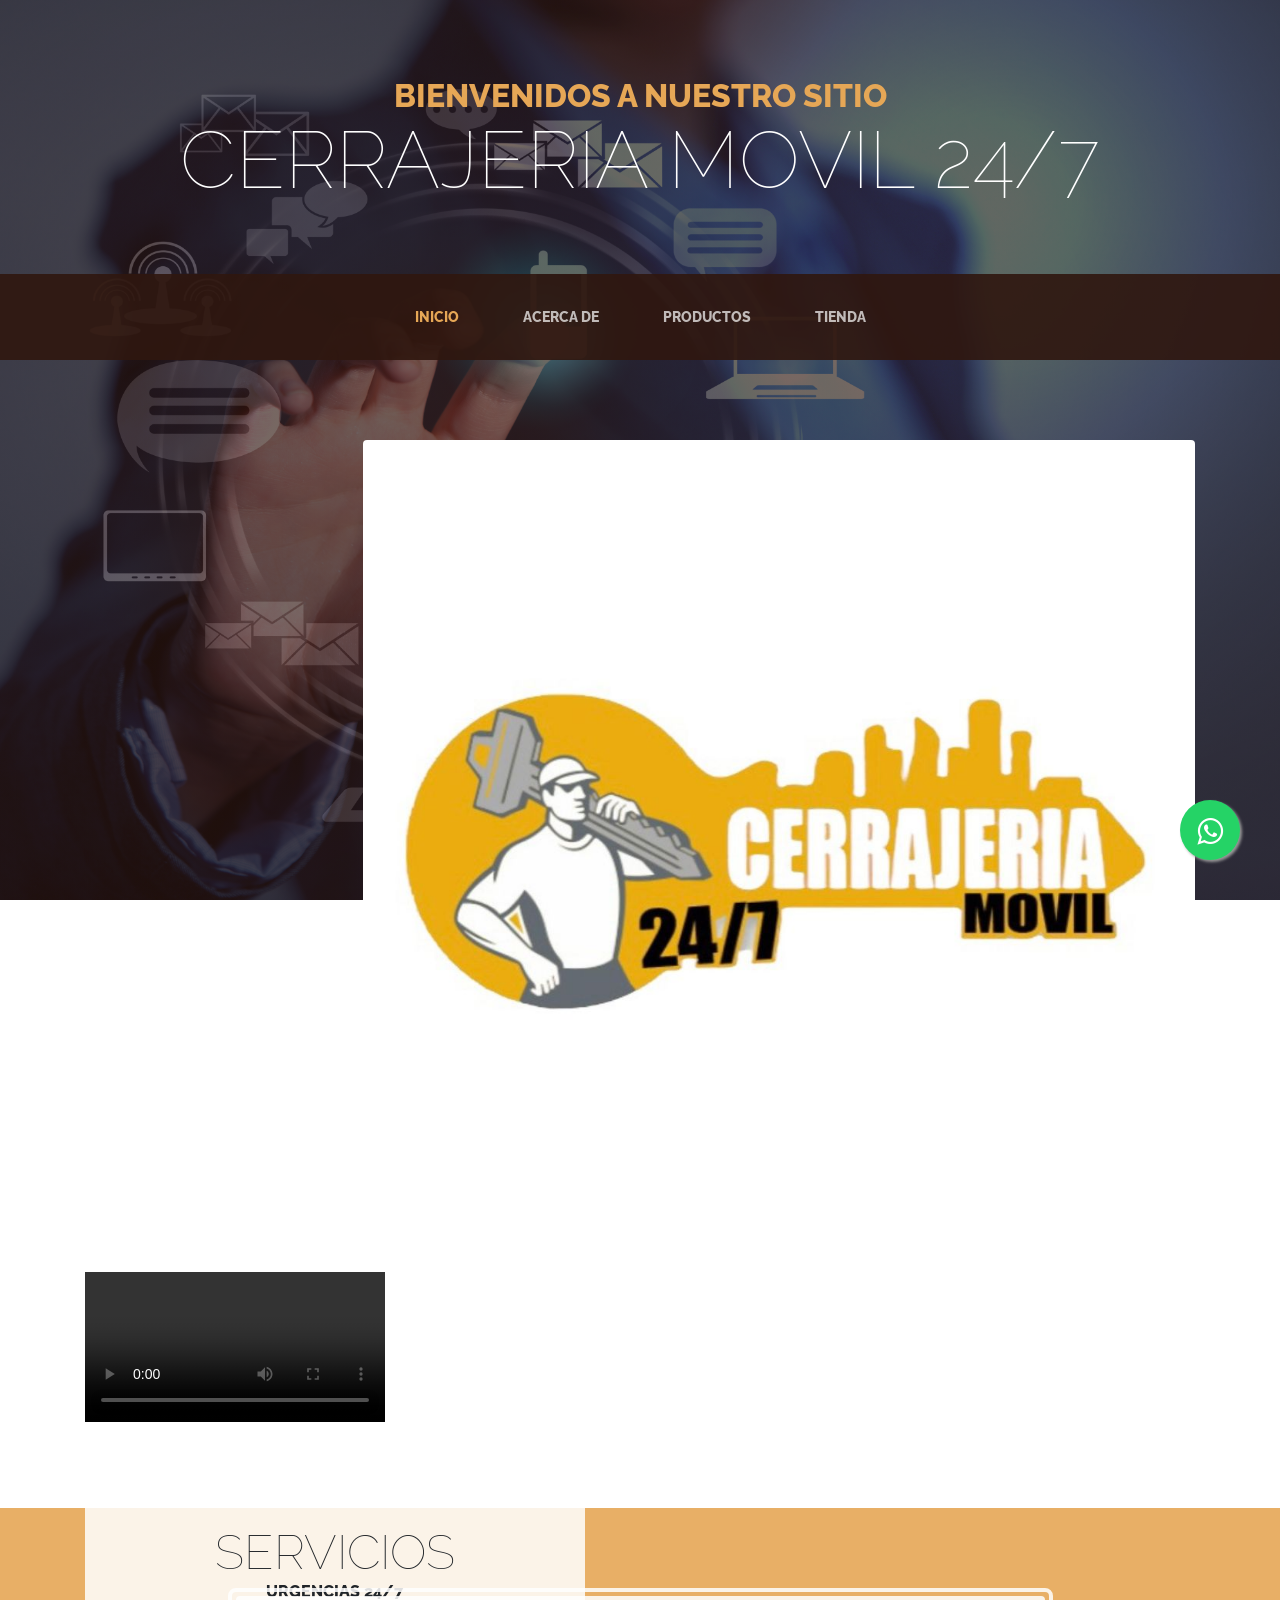
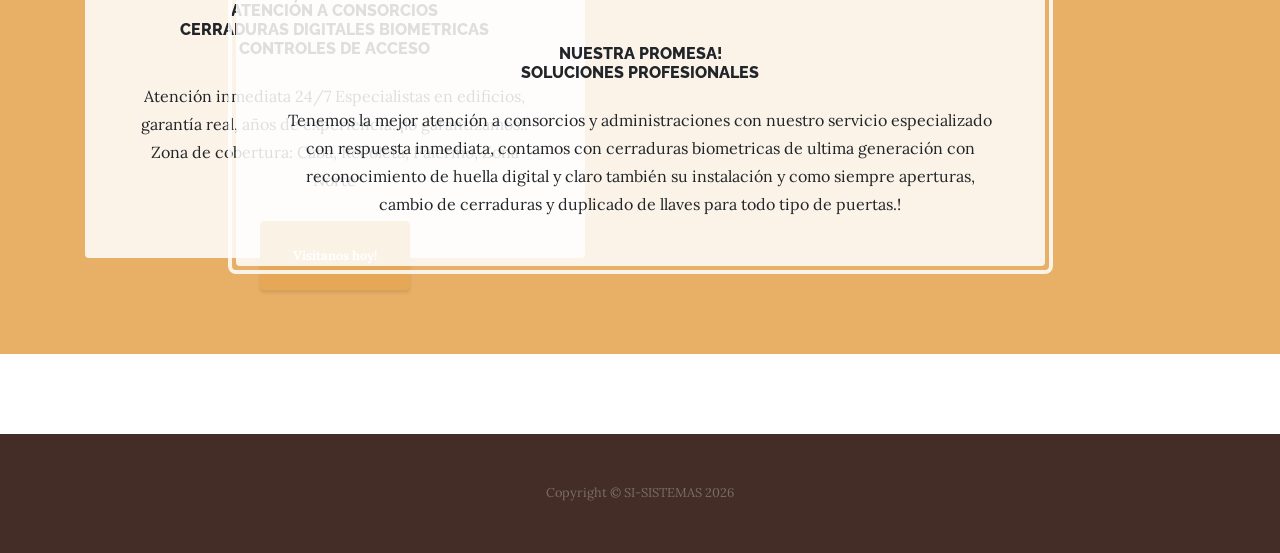
<file: index.html>
<!DOCTYPE html>
<html lang="es">

<head>

  <meta charset="utf-8">
  <meta name="viewport" content="width=device-width, initial-scale=1, shrink-to-fit=no">
  <meta name="description" content="pagina web cerrajeria movil 24/7">
  <meta name="author" content="Simón Federico Silvero.">

   <link rel="stylesheet" href="css/stylewhatsapp.css">

  <title>CERRAJERIA MOVIL 24/7</title>

  <!-- Bootstrap core CSS -->
  <link href="vendor/bootstrap/css/bootstrap.min.css" rel="stylesheet">

  <!-- Custom fonts for this template -->
  <link href="https://fonts.googleapis.com/css?family=Raleway:100,100i,200,200i,300,300i,400,400i,500,500i,600,600i,700,700i,800,800i,900,900i" rel="stylesheet">
  <link href="https://fonts.googleapis.com/css?family=Lora:400,400i,700,700i" rel="stylesheet">

  <!-- Custom styles for this template -->
  <link href="css/business-casual.min.css" rel="stylesheet">

</head>

<body>

  <h1 class="site-heading text-center text-white d-none d-lg-block">
    <span class="site-heading-upper text-primary mb-3">Bienvenidos a nuestro sitio</span>
    <span class="site-heading-lower">CERRAJERIA MOVIL 24/7</span>
  </h1>

  <!-- Navigation -->
  <nav class="navbar navbar-expand-lg navbar-dark py-lg-4" id="mainNav">
    <div class="container">
      <a class="navbar-brand text-uppercase text-expanded font-weight-bold d-lg-none" href="#">CERRAJERIA MOVIL 24/7</a>
      <button class="navbar-toggler" type="button" data-toggle="collapse" data-target="#navbarResponsive" aria-controls="navbarResponsive" aria-expanded="false" aria-label="Toggle navigation">
        <span class="navbar-toggler-icon"></span>
      </button>
      <div class="collapse navbar-collapse" id="navbarResponsive">
        <ul class="navbar-nav mx-auto">
          <li class="nav-item active px-lg-4">
            <a class="nav-link text-uppercase text-expanded" href="index.html">Inicio
              <span class="sr-only">(current)</span>
            </a>
          </li>
          <li class="nav-item px-lg-4">
            <a class="nav-link text-uppercase text-expanded" href="about.html">Acerca de</a>
          </li>
          <li class="nav-item px-lg-4">
            <a class="nav-link text-uppercase text-expanded" href="products.html">Productos</a>
          </li>
          <li class="nav-item px-lg-4">
            <a class="nav-link text-uppercase text-expanded" href="store.html">Tienda</a>
          </li>
          
        </ul>
      </div>
    </div>
  </nav>

  <section class="page-section clearfix">
    <div class="container">
      <div class="intro">
        <img class="intro-img img-fluid mb-3 mb-lg-0 rounded" src="img/logo_llave.jpeg" alt="">
        <video controls src="img/WhatsApp Video 2026-02-02 at 11.45.42.mp4" title="Title"></video>
        <div class="intro-text left-0 text-center bg-faded p-5 rounded">
          <h2 class="section-heading mb-4">
            
            <span class="section-heading-lower">Servicios</span>
            <span class="section-heading-upper">Urgencias 24/7</span>
            <span class="section-heading-upper">Atención a consorcios</span>
            <span class="section-heading-upper">Cerraduras digitales  biometricas</span>
            <span class="section-heading-upper">Controles de acceso</span>
          </h2>
          <p class="mb-3">Atención inmediata 24/7
           Especialistas en edificios, garantía real, años de experiencia. ¡lo garantizamos!!
           Zona de cobertura: Caba, Recoleta, Palermo, Zona Norte
          </p>
          <div class="intro-button mx-auto">
            <a class="btn btn-primary btn-xl" href="#">Visitanos hoy!</a>
          </div>
        </div>
      </div>
    </div>
  </section>

  <section class="page-section cta">
    <div class="container">
      <div class="row">
        <div class="col-xl-9 mx-auto">
          <div class="cta-inner text-center rounded">
            <h2 class="section-heading mb-4">
              <span class="section-heading-upper">Nuestra Promesa!</span>
              <span class="section-heading-upper">Soluciones Profesionales</span>
            </h2>
            <p class="mb-0">Tenemos la mejor atención a consorcios y administraciones con nuestro servicio especializado con respuesta inmediata, contamos con cerraduras biometricas de ultima generación con reconocimiento de huella digital y claro también su instalación y como siempre aperturas, cambio de cerraduras y duplicado de llaves para todo tipo de puertas.!</p>
          </div>
        </div>
      </div>
    </div>
  </section>

  <footer class="footer text-faded text-center py-5">
    <div class="container">
      <p class="m-0 small">Copyright &copy; SI-SISTEMAS 2026</p>
    </div>
  </footer>

  <!-- Bootstrap core JavaScript -->
  <script src="vendor/jquery/jquery.min.js"></script>
  <script src="vendor/bootstrap/js/bootstrap.bundle.min.js"></script>


   <link rel="stylesheet" href="https://maxcdn.bootstrapcdn.com/font-awesome/4.5.0/css/font-awesome.min.css">
<a href="https://api.whatsapp.com/send?phone=5491164186797&text=Hola Bienvenidos." class="float" target="_blank">
<i class="fa fa-whatsapp my-float"></i>
</a>

</body>

</html>
</file>
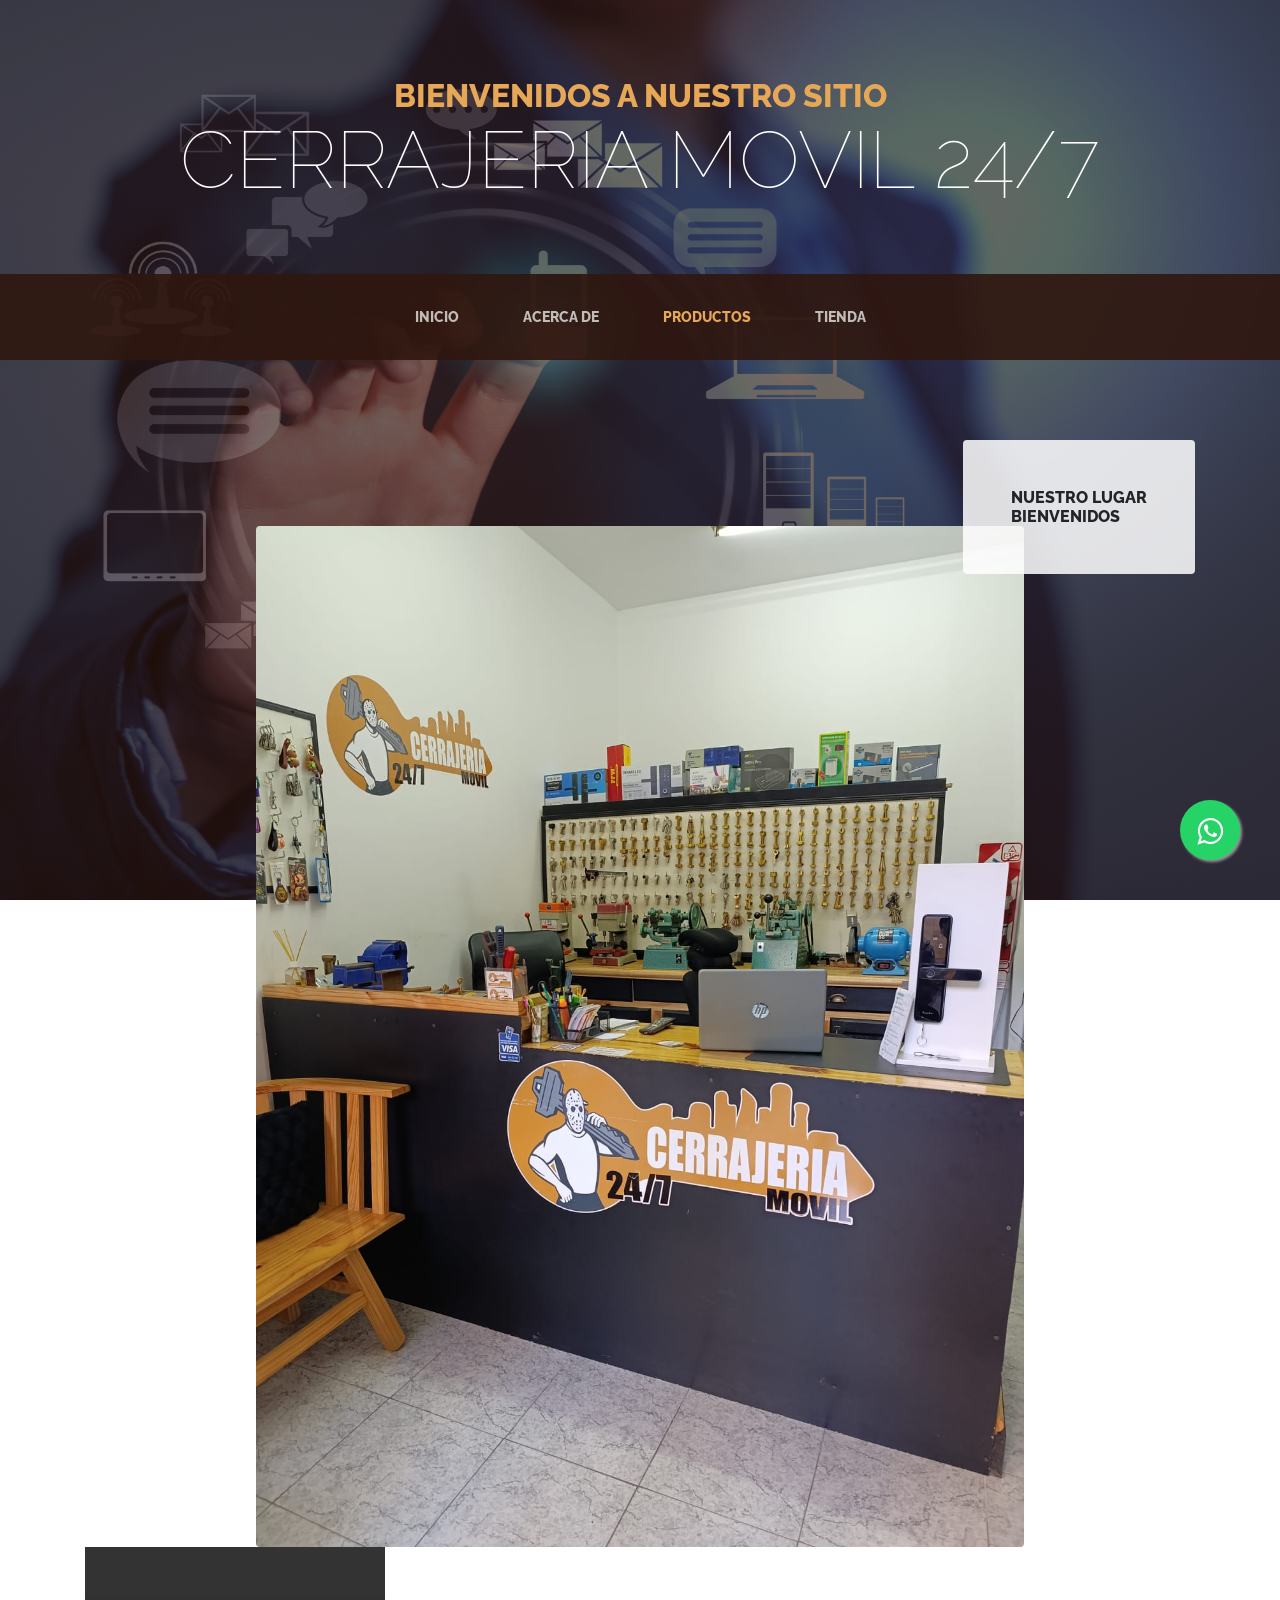
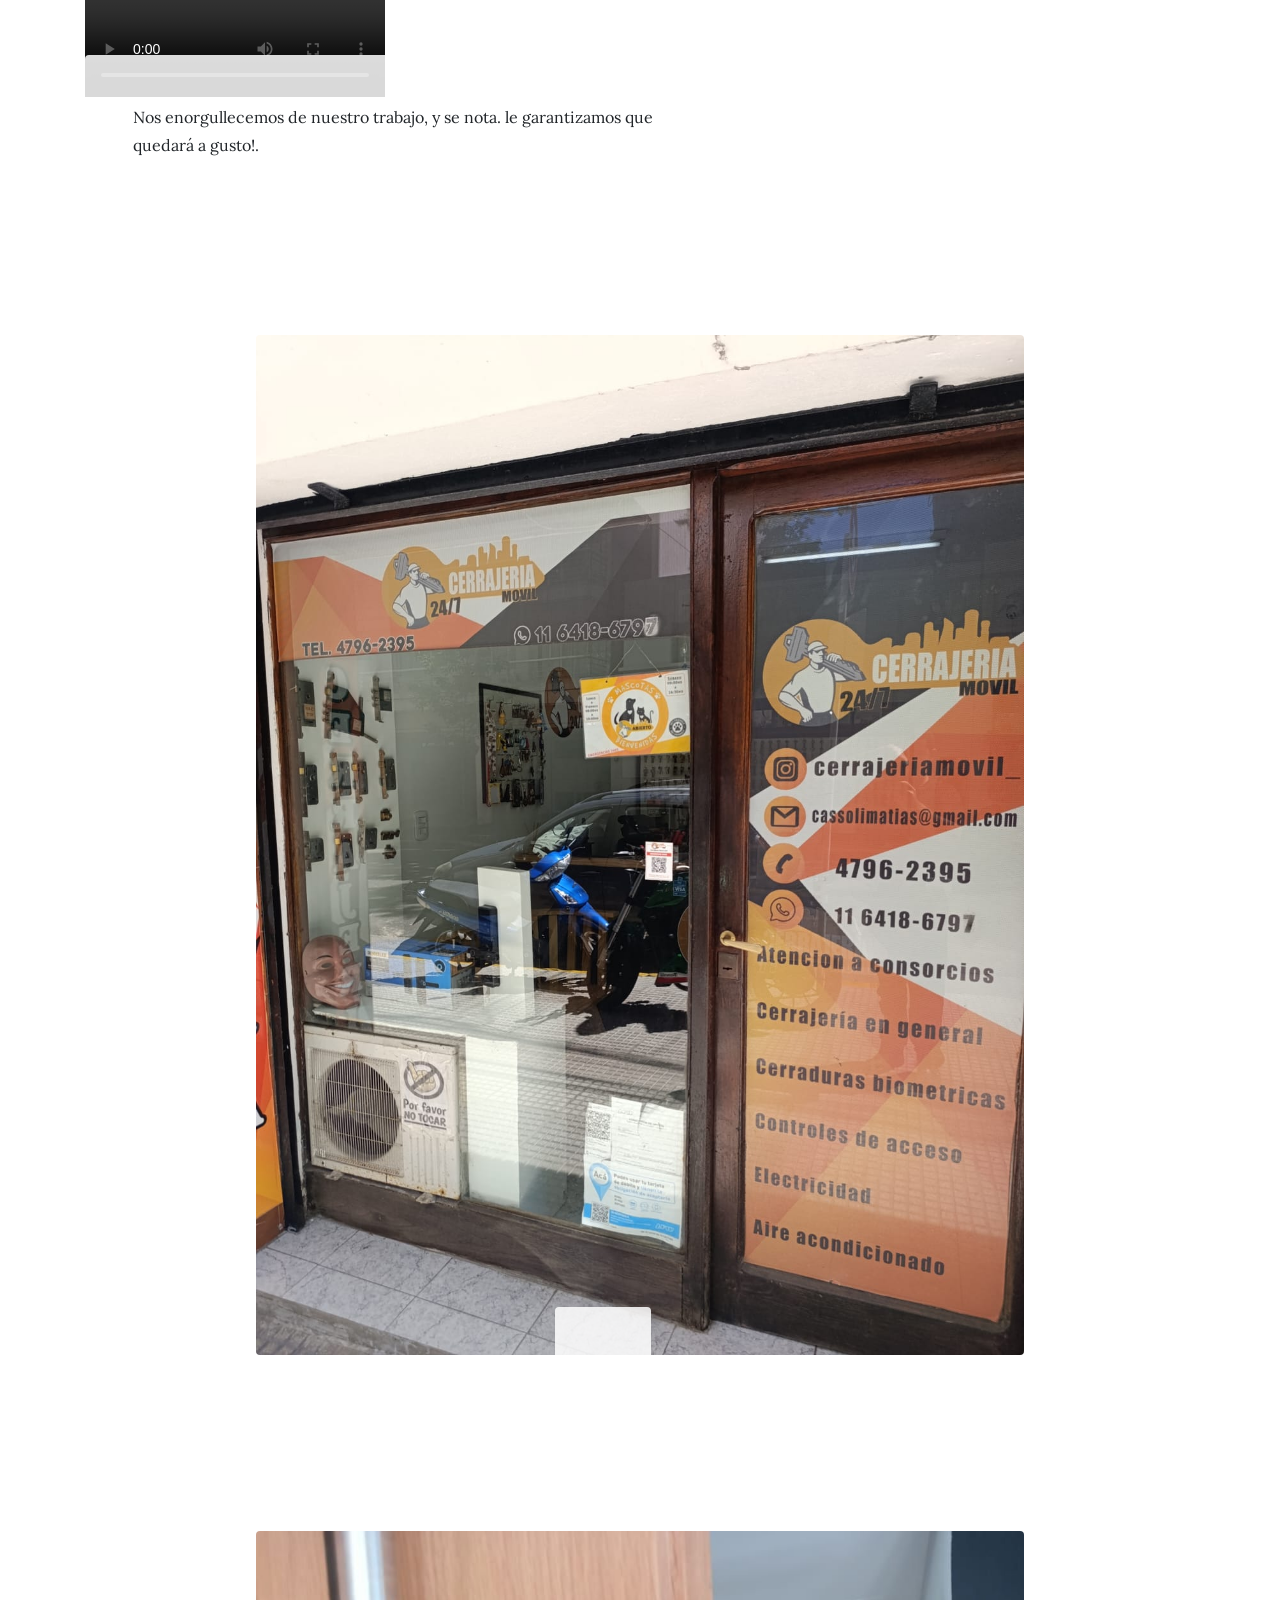
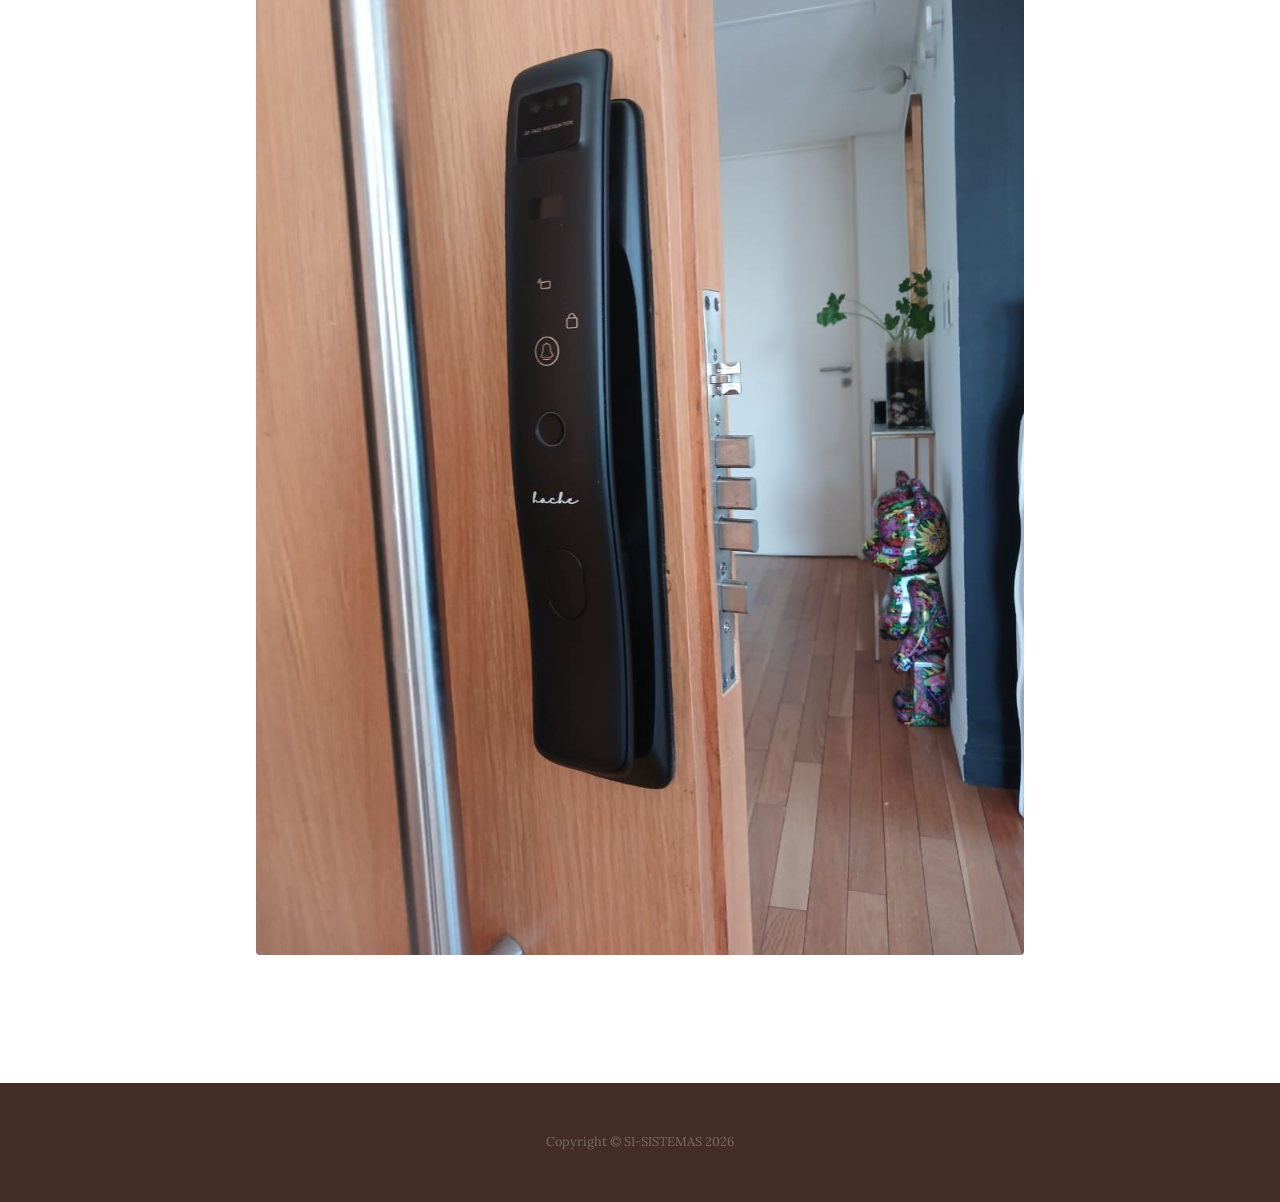
<file: products.html>
<!DOCTYPE html>
<html lang="en">

<head>

  <meta charset="utf-8">
  <meta name="viewport" content="width=device-width, initial-scale=1, shrink-to-fit=no">
  <meta name="description" content="pagina de Freddy">
  <meta name="author" content="Simón Federico Silvero">

   <link rel="stylesheet" href="css/stylewhatsapp.css">

  <title>CERRAJERIA MOVIL 24/7</title>

  <!-- Bootstrap core CSS -->
  <link href="vendor/bootstrap/css/bootstrap.min.css" rel="stylesheet">

  <!-- Custom fonts for this template -->
  <link href="https://fonts.googleapis.com/css?family=Raleway:100,100i,200,200i,300,300i,400,400i,500,500i,600,600i,700,700i,800,800i,900,900i" rel="stylesheet">
  <link href="https://fonts.googleapis.com/css?family=Lora:400,400i,700,700i" rel="stylesheet">

  <!-- Custom styles for this template -->
  <link href="css/business-casual.min.css" rel="stylesheet">

</head>

<body>

  <h1 class="site-heading text-center text-white d-none d-lg-block">
    <span class="site-heading-upper text-primary mb-3">Bienvenidos a nuestro sitio</span>
    <span class="site-heading-lower">CERRAJERIA MOVIL 24/7</span>
  </h1>

  <!-- Navigation -->
  <nav class="navbar navbar-expand-lg navbar-dark py-lg-4" id="mainNav">
    <div class="container">
      <a class="navbar-brand text-uppercase text-expanded font-weight-bold d-lg-none" href="#">CERRAJERIA MOVIL 24/7</a>
      <button class="navbar-toggler" type="button" data-toggle="collapse" data-target="#navbarResponsive" aria-controls="navbarResponsive" aria-expanded="false" aria-label="Toggle navigation">
        <span class="navbar-toggler-icon"></span>
      </button>
      <div class="collapse navbar-collapse" id="navbarResponsive">
        <ul class="navbar-nav mx-auto">
          <li class="nav-item px-lg-4">
            <a class="nav-link text-uppercase text-expanded" href="index.html">Inicio
              <span class="sr-only">(current)</span>
            </a>
          </li>
          <li class="nav-item px-lg-4">
            <a class="nav-link text-uppercase text-expanded" href="about.html">Acerca de</a>
          </li>
          <li class="nav-item active px-lg-4">
            <a class="nav-link text-uppercase text-expanded" href="products.html">Productos</a>
          </li>
          <li class="nav-item px-lg-4">
            <a class="nav-link text-uppercase text-expanded" href="store.html">Tienda</a>
          </li>
        </ul>
      </div>
    </div>
  </nav>

  <section class="page-section">
    <div class="container">
      <div class="product-item">
        <div class="product-item-title d-flex">
          <div class="bg-faded p-5 d-flex ml-auto rounded">
            <h2 class="section-heading mb-0">
              <span class="section-heading-upper">Nuestro lugar</span>
              <!--span class="section-heading-lower">ESTRUCTURA &amp; DISEÑO</span -->
              <span class="section-heading-upper">Bienvenidos</span>
            </h2>
          </div>
        </div>
        <img class="product-item-img mx-auto d-flex rounded img-fluid mb-3 mb-lg-0" src="img/cerrajeria1.jpeg" alt="">
        <video controls src="img/WhatsApp Video 2026-02-02 at 11.46.56.mp4" title="Title"></video>
        <div class="product-item-description d-flex mr-auto">
          <div class="bg-faded p-5 rounded">
            <p class="mb-0">Nos enorgullecemos de nuestro trabajo, y se nota. le garantizamos que quedará a gusto!.</p>
          </div>
        </div>
      </div>
    </div>
  </section>

  <section class="page-section">
    <div class="container">
      <div class="product-item">
        <div class="product-item-title d-flex">
          <div class="bg-faded p-5 d-flex mr-auto rounded">
            <h2 class="section-heading mb-0">
              <!--span class="section-heading-upper">BUENOS ALGORITMOS, BUENAS COSTUMBRES</span-->
              <!--span class="section-heading-lower">LOGICA &amp; CODIFICACION</span-->
            </h2>
          </div>
        </div>
        <img class="product-item-img mx-auto d-flex rounded img-fluid mb-3 mb-lg-0" src="img/cerrajeria2.jpeg" alt="">
        <div class="product-item-description d-flex ml-auto">
          <div class="bg-faded p-5 rounded">
            <!--p class="mb-0">Nuestros sistemas responsivos se adaptan a los diferentes dispositivos como teléfonos móviles, tablets y computadoras.</p-->
          </div>
        </div>
      </div>
    </div>
  </section>

  <section class="page-section">
    <div class="container">
      <div class="product-item">
        <div class="product-item-title d-flex">
          <div class="bg-faded p-5 d-flex ml-auto rounded">
            <h2 class="section-heading mb-0">
              <!--span class="section-heading-upper">LLEGAMOS A TODO EL MUNDO</span>
              <span class="section-heading-lower">SISTEMAS A MEDIDA Y PERSONALIZADOS</span>
              <span class="section-heading-upper">Te ofrecemos Sistemas de Gestión Comercial con módulo de Facturación Electrónica ARCA.</span>
              <span class="section-heading-upper">Con un solo punto de venta, no necesitas registradoras ni controladores fiscales caros.</span>
              <span class="section-heading-lower">REALIZAMOS TODO EL TRAMITE, QUEDA EN NUESTRAS MANOS</span-->
            </h2>
          </div>
        </div>
        <img class="product-item-img mx-auto d-flex rounded img-fluid mb-3 mb-lg-0" src="img/cerra1.jpeg" alt="">
        <div class="product-item-description d-flex mr-auto">
          <div class="bg-faded p-5 rounded">
            <!--p class="mb-0">Viajar por el mundo en busca de la mejor calidad es algo de lo que enorgullecerse. Cuando nos visite, siempre encontrará nuevas y modernas versiones para el rubro que esta buscando y de seguro que encontrará.</p-->
          </div>
        </div>
      </div>
    </div>
  </section>

  <footer class="footer text-faded text-center py-5">
    <div class="container">
      <p class="m-0 small">Copyright &copy; SI-SISTEMAS 2026</p>
    </div>
  </footer>

  <!-- Bootstrap core JavaScript -->
  <script src="vendor/jquery/jquery.min.js"></script>
  <script src="vendor/bootstrap/js/bootstrap.bundle.min.js"></script>

  <link rel="stylesheet" href="https://maxcdn.bootstrapcdn.com/font-awesome/4.5.0/css/font-awesome.min.css">
<a href="https://api.whatsapp.com/send?phone=5491164186797&text=Hola Bienvenidos." class="float" target="_blank">
<i class="fa fa-whatsapp my-float"></i>
</a>

</body>

</html>
</file>
<file: css/stylewhatsapp.css>
.float{
	font: normal normal normal 14px/1 FontAwesome;
	position:fixed;
	width:60px;
	height:60px;
	bottom:40px;
	right:40px;
	background-color:#25d366;
	color:#FFF;
	border-radius:50px;
	text-align:center;
  font-size:30px;
	box-shadow: 2px 2px 3px #999;
  z-index:100;
}

.my-float{
	margin-top:16px;


}
</file>
<file: css/business-casual.min.css>
/*!
 * Start Bootstrap - Business Casual v5.0.9 (https://startbootstrap.com/template-overviews/business-casual)
 * Copyright 2013-2019 Start Bootstrap
 * Licensed under MIT (https://github.com/BlackrockDigital/startbootstrap-business-casual/blob/master/LICENSE)
 */body{font-family:Lora;background-image:linear-gradient(rgba(47,23,15,.65),rgba(47,23,15,.65)),url(../img/bg.jpg);background-attachment:fixed;background-position:center;background-size:cover}h1,h2,h3,h4,h5,h6{font-family:Raleway}p{line-height:1.75}.text-faded{color:rgba(255,255,255,.3)}.site-heading{margin-top:5rem;margin-bottom:5rem;text-transform:uppercase;line-height:1;font-family:Raleway}.site-heading .site-heading-upper{display:block;font-size:2rem;font-weight:800}.site-heading .site-heading-lower{font-size:5rem;font-weight:100;line-height:4rem}.page-section{margin-top:5rem;margin-bottom:5rem}.section-heading{text-transform:uppercase}.section-heading .section-heading-upper{display:block;font-size:1rem;font-weight:800}.section-heading .section-heading-lower{display:block;font-size:3rem;font-weight:100}.bg-faded{background-color:rgba(255,255,255,.85)}#mainNav{background-color:rgba(47,23,15,.9);font-family:Raleway}#mainNav .navbar-brand{color:#e6a756}#mainNav .navbar-nav .nav-item .nav-link{color:rgba(255,255,255,.7);font-weight:800}#mainNav .navbar-nav .nav-item.active .nav-link{color:#e6a756}@media (min-width:992px){#mainNav .navbar-nav .nav-item .nav-link{font-size:.9rem}#mainNav .navbar-nav .nav-item .nav-link:hover{color:rgba(255,255,255,.4)}#mainNav .navbar-nav .nav-item.active .nav-link:hover{color:#e6a756}}.btn-xl{font-weight:700;font-size:.8rem;padding-top:1.5rem;padding-bottom:1.5rem;padding-left:2rem;padding-right:2rem}.intro{position:relative}@media (min-width:992px){.intro .intro-img{width:75%;float:right}.intro .intro-text{left:0;width:60%;margin-top:3rem;position:absolute}.intro .intro-text .intro-button{width:100%;left:0;position:absolute;bottom:-2rem}}@media (min-width:1200px){.intro .intro-text{width:45%}}.cta{padding-top:5rem;padding-bottom:5rem;background-color:rgba(230,167,86,.9)}.cta .cta-inner{position:relative;padding:3rem;margin:.5rem;background-color:rgba(255,255,255,.85)}.cta .cta-inner:before{border-radius:.5rem;content:'';position:absolute;top:-.5rem;bottom:-.5rem;left:-.5rem;right:-.5rem;border:.25rem solid rgba(255,255,255,.85)}@media (min-width:992px){.about-heading .about-heading-img{position:relative;z-index:0}.about-heading .about-heading-content{margin-top:-5rem;position:relative;z-index:1}}@media (min-width:992px){.product-item .product-item-title{position:relative;z-index:1;margin-bottom:-3rem}.product-item .product-item-img{position:relative;z-index:0;max-width:60vw}.product-item .product-item-description{position:relative;z-index:1;margin-top:-3rem;max-width:50vw}}.list-hours{font-size:.9rem}.list-hours .list-hours-item{border-bottom:1px solid rgba(230,167,86,.5);padding-bottom:.25rem;margin-bottom:1rem;font-style:italic}.list-hours .list-hours-item.today{font-weight:700;color:#e6a756}@media (min-width:992px){.list-hours{width:50%;font-size:1.1rem}}.address strong{font-size:1.2rem}.footer{background-color:rgba(47,23,15,.9)}.text-primary{color:#e6a756!important}.bg-primary{background-color:#e6a756!important}.btn{box-shadow:0 3px 3px 0 rgba(33,37,41,.1)}.btn-primary{background-color:#e6a756;border-color:#e6a756}.btn-primary:active,.btn-primary:focus,.btn-primary:hover{background-color:#df902a;border-color:#df902a}.font-weight-light{font-weight:100!important}
</file>
